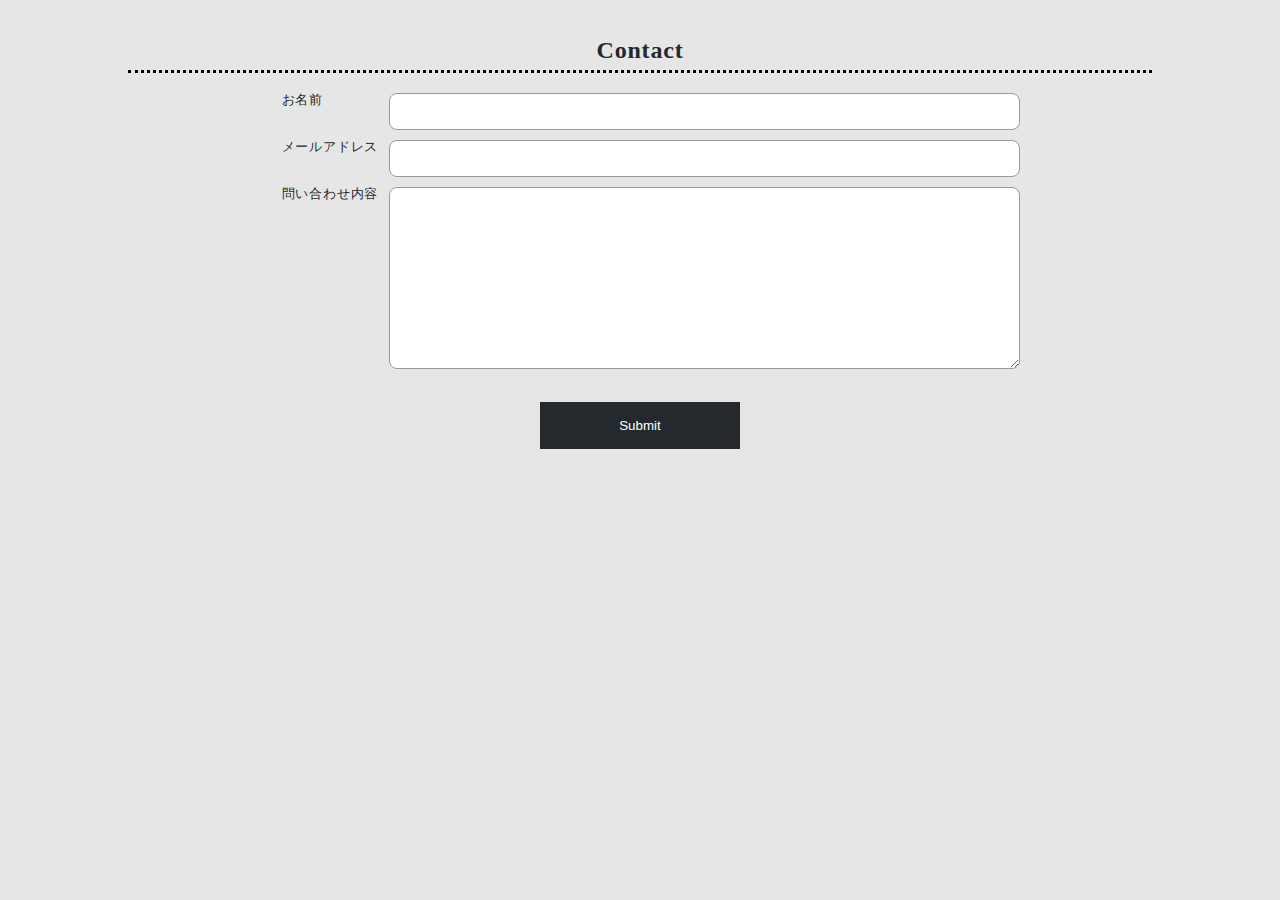
<file: contact.html>
<!DOCTYPE html>
<head>
    <meta charset="UTF-8">
    <meta name="viewport" content="width=device-width, initial-scale=1.0">
    <meta name="robots" content="noindex" />
    <title>Ryusei's Portfolio</title>
    <link rel="icon" href="img/favicon.ico">
    <link rel="stylesheet" href="css/reset.css" />
    <link rel="stylesheet" href="css/style.css" />
</head>
<body>
    <section id="contact">
    <h2>Contact</h2>
    <form action="https://docs.google.com/forms/u/3/d/e/1FAIpQLSfDcXc8rSSRVcQVdzLEHtccNF7i5W4cmDDjEHOExq_H7K6x1g/formResponse" target="_self" method="POST" id="mG61Hd">
        <dl>
            <dt>お名前</dt>
            <dd><input name="entry.698850906" type="text" required="required" id="textfield" class="g_form"></dd>
            <dt>メールアドレス</dt>
            <dd><input name="entry.1861746415" type="text" class="g_form" id="textfield3"></dd>
            <dt>問い合わせ内容</dt>
            <dd><textarea name="entry.455033369" required class="g_form_text" id="entry.455033369"></textarea></dd>
        </dl>
        <div class="button"><input type="submit" class="btbt"></div>
    </form>
    </section> 
</body>
</html>
</file>
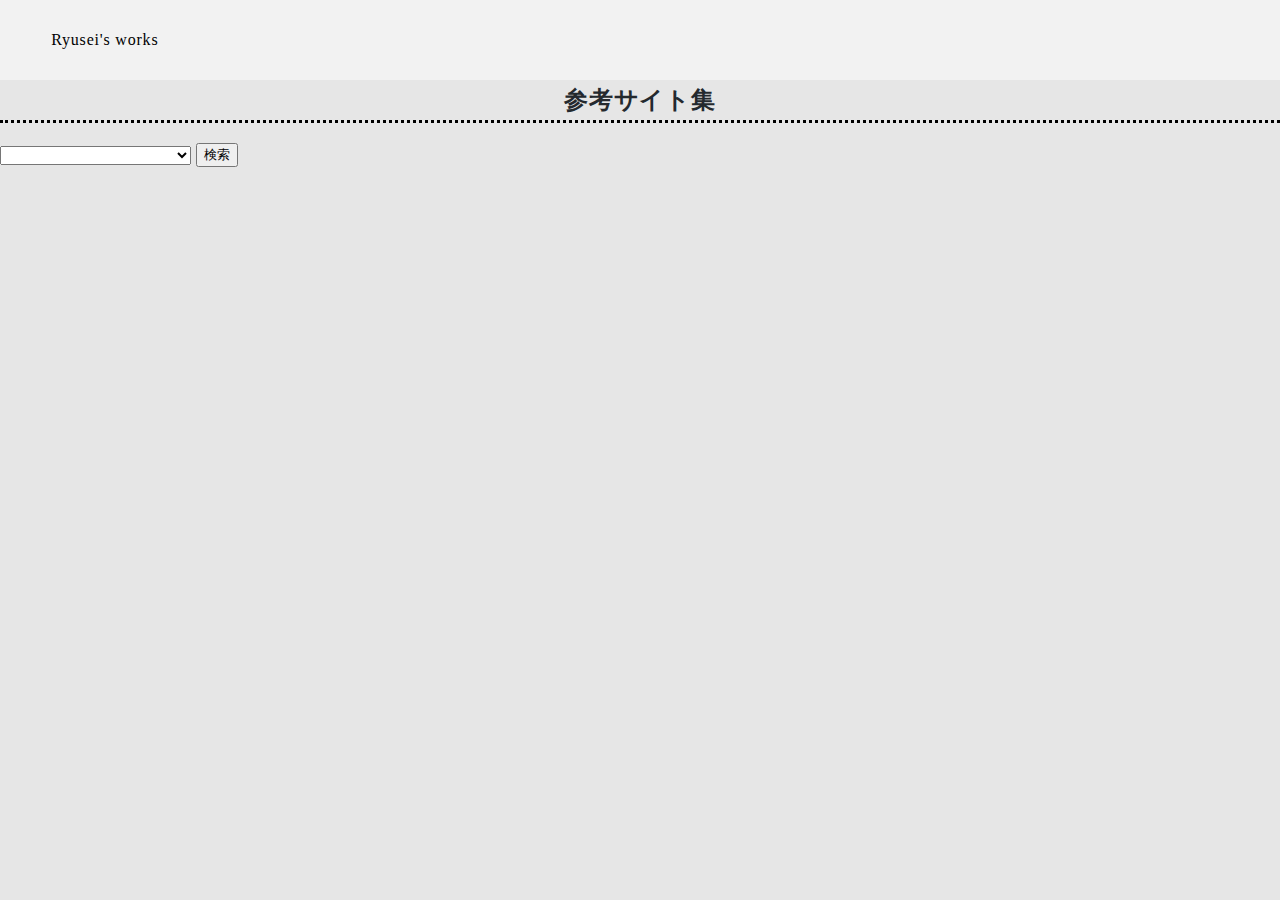
<file: reference.html>
<!DOCTYPE html>
<head>
    <meta charset="UTF-8">
    <meta name="viewport" content="width=device-width, initial-scale=1.0">
    <meta name="robots" content="noindex" />
    <title>Ryusei's Portfolio</title>
    <link rel="icon" href="img/favicon.ico">
    <link rel="stylesheet" href="css/reset.css" />
    <link rel="stylesheet" href="css/style.css" />
</head>
<body>
    <!-- ここからヘッダー -->
    <header>
        <a href="index.html">Ryusei's works</a>
    </header>
    <!-- ここまでヘッダー -->

    <!-- ここからメイン -->
    <main>
		<h2>参考サイト集</h2>
		<form name="select">
			<select name="selectBox">
                <option></option>
                <option value="https://fonts.google.com/">Google Fonts</option>
                <option value="https://devicon.dev/">プログラミング言語アイコン</option>
                <option value="https://webst8.com/blog/reset-css/">リセットCSSについて</option>
            </select>

			<!--ボタン追加-->
			<input type="button" value="検索" onclick="pageload()">
		</form>

		<div class="frame2">
			<iframe id="page"></iframe>
			</div>
		</div>
	</nav>
	</main>

</body>
<script type="text/javascript" src="./js/reference.js"></script>
</html>
</file>
<file: css/style.css>
@charset "UTF-8";
@import url('https://fonts.googleapis.com/css2?family=Roboto:wght@100;300;400;500;700;900&display=swap');
@import url('https://fonts.googleapis.com/css2?family=Noto+Sans+JP:wght@300;400;500;700;900&display=swap');
@import url('https://fonts.googleapis.com/css2?family=Pacifico&display=swap');

html {
    font-size: 100%;
    /* ページ内リンクをスムーズにする */
    scroll-behavior: smooth;
}

body {
    background-color: #e6e6e6;
    color: #24292e;
    letter-spacing: 0.05em;
}

a {
    text-decoration: none;
    color: #000;
}

a:hover {
    color: coral;
}

img {
    max-width: 100%;
}

li {
    list-style: none;
}

p {
    line-height: 1.8;
    font-size: 14px;
}

h1 {
    font-size: 60px;
    font-family: 'Pacifico';
}

h2 {
    font-size: 1.5rem;
    text-align: center;
    padding: 0.5rem 0;
    margin-bottom: 20px;
    border-bottom: 3px dotted #000;
    font-weight: bold;
}

h3 {
    font-size: 16px;
}

section {
    padding: 30px 10%;
}

/*----------------- ヘッダー関連 -----------------------*/
header {
    max-width: 100%;
    background-color: #f2f2f2;
    display: flex;
    justify-content: space-between;
    /* flexboxアイテムの最初（左）を起点、最後を終点とし、残りの要素を均等に配置できる指定方法 */
    height: 80px;
    padding: 0 4%;
    align-items: center;
    /* 縦方向に中央揃え */
    position: sticky;
    top: 0;
}

header ul {
    display: flex;

}

header li {
    margin-left: 30px;
}

/*----------------- メイン関連 -----------------------*/
.main-visual {
    width: 100%;
    height: 550px;
    background-image: url(../img/mv.jpg);
    background-size: cover;
    /* 画像を要素いっぱいに拡大縮小 */
    color: #fff;
    text-align: center;
    display: flex;
    justify-content: center;
    align-items: center;
}

.main-visual p {
    margin-top: 20px;
    font-size: 18px;
}

/* ------ About ------ */
#about h2 {
    margin-top: 40px;
}

#about h3 {
    margin-right: 10px;
}

#about p {
    width: 80%;
}

/* 画像のサイズ調整 */
#about img {
    width: 100px;
    height: 100px;
    border-radius: 50%;
    object-fit: cover;
    border-style: solid;
    border-width: 1px;
}

/* Aboutの名前 */
#about-name {
    display: flex;
    justify-content: flex-start;
    /* 要素を先頭に寄せて配置 */
    align-items: center;
}

#about-detail {
    margin-top: 30px;
    display: flex;
    justify-content: space-between;
}

/* ------ Slills ------ */
#skills h3 {
    margin-bottom: 10px;
}

.skill-list {
    display: flex;
    justify-content: space-between;
    flex-wrap: wrap;
    /* 折り返しをする */
}

/* スキルカードを3等分する */
.skill-item {
    width: 30%;
    /* widthが100%を超えたら折り返す */
    background-color: #fff;
    border-radius: 16px;
    margin-bottom: 20px;
    padding: 30px;
    box-sizing: border-box;
}

.skill-item h3 {
    text-align: center;
}

.skill-item ul {
    display: flex;
    justify-content: center;
    padding-bottom: 10px;
}

/* プログラミング言語アイコンのサイズ調整 */
.si-html,
.si-css,
.si-go,
.si-mysql,
.si-sqlite {
    width: 80px;
    height: 80px;
}

.si-postgres,
.si-js,
.si-flutter {
    width: 70px;
    height: 70px;
}

.si-kotlin {
    width: 60px;
    height: 60px;
}

/* ------ Works ------ */
.work-item {
    display: flex;
    justify-content: space-between;
    margin-top: 15px;
}

#works img {
    width: 50%;
}

.work-link {
    text-decoration: underline;
}

.work-description {
    margin-left: 10px;
    width: 50%;
}

.work-description p {
    margin-top: 10px;
}

/* ------ Contact ------ */
#contact form {
    width: 70%;
    margin: 0 auto;
}

#contact dl {
    display: flex;
    flex-wrap: wrap;
    margin-bottom: 20px;
}

#contact dt {
    width: 15%;
    font-size: 13px;
}

#contact dd {
    width: 85%;
    margin-bottom: 10px;
}

#contact dd input,
#contact dd textarea {
    width: 100%;
    border: solid 1px #999999;
    padding: 10px;
    background-color: #fff;
    border-radius: 8px;
}

#contact dd textarea {
    height: 10rem;
}

#contact .button {
    text-align: center;
}

#contact .button input {
    width: 200px;
    background-color: #24292e;
    color: #fff;
    padding: 15px 0;
    border: solid 1px #24292e;
}

#contact .button input:hover {
    background: #fff;
    color: #24292e;
}

/* ------ PageTop ------ */
.pagetop {
    height: 50px;
    position: fixed;
    right: 10px;
    bottom: 30px;
    display: flex;
    justify-content: center;
    align-items: center;
    z-index: 2;
    transition: transform 0.3s ease-in-out;
}

@media (hover: hover) and (pointer: fine) {

    .pagetop:hover,
    .pagetop:hover .pagetop__arrow {
        transform: rotate(40deg);
    }
}

/*----------------- フッター関連 -----------------------*/
footer {
    background-color: #24292e;
    color: #fff;
    font-size: 0.5rem;
    padding: 10px 20px;
    text-align: center;
}

/*----------------- メディアクエリ -----------------------*/
/* 414px以下になったら適応 */
@media screen and (max-width: 414px) {
    h2 {
        margin-bottom: 30px;
    }

    /*---------- ヘッダー関連 ------------*/
    header {
        max-width: 100%;
        flex-direction: column;
        height: auto;
        padding: 10px 4%;
    }

    header ul {
        margin-top: 10px;
        font-size: 13px;
    }

    /* ------ About ------ */
    #about {
        text-align: center;
    }

    #about h3 {
        margin: 0;
    }

    #about-name {
        flex-direction: column;
        align-items: center;
    }

    #about-detail {
        flex-direction: flex;
        flex-direction: column-reverse;
        align-items: center;
    }

    #about-detail p {
        text-align: left;
        margin-top: 30px;
        width: 100%;
    }

    /* ------ Slills ------ */
    .skill-item {
        width: 100%;
    }

    /* ------ Works ------ */
    .work-item {
        flex-direction: column;
    }

    #works img {
        width: 100%;
        margin-bottom: 10px;
    }

    .work-description {
        width: 100%;
    }

    /* ------ Contact ------ */
    #contact form {
        text-align: center;
    }

    #contact input {
        width: 100%;
    }

    #contact dl {
        flex-direction: column;
        width: 100%;
    }

    #contact dt {
        width: auto;
        margin-bottom: 5px;
    }

    #contact dd {
        width: 90%;
    }
}
</file>
